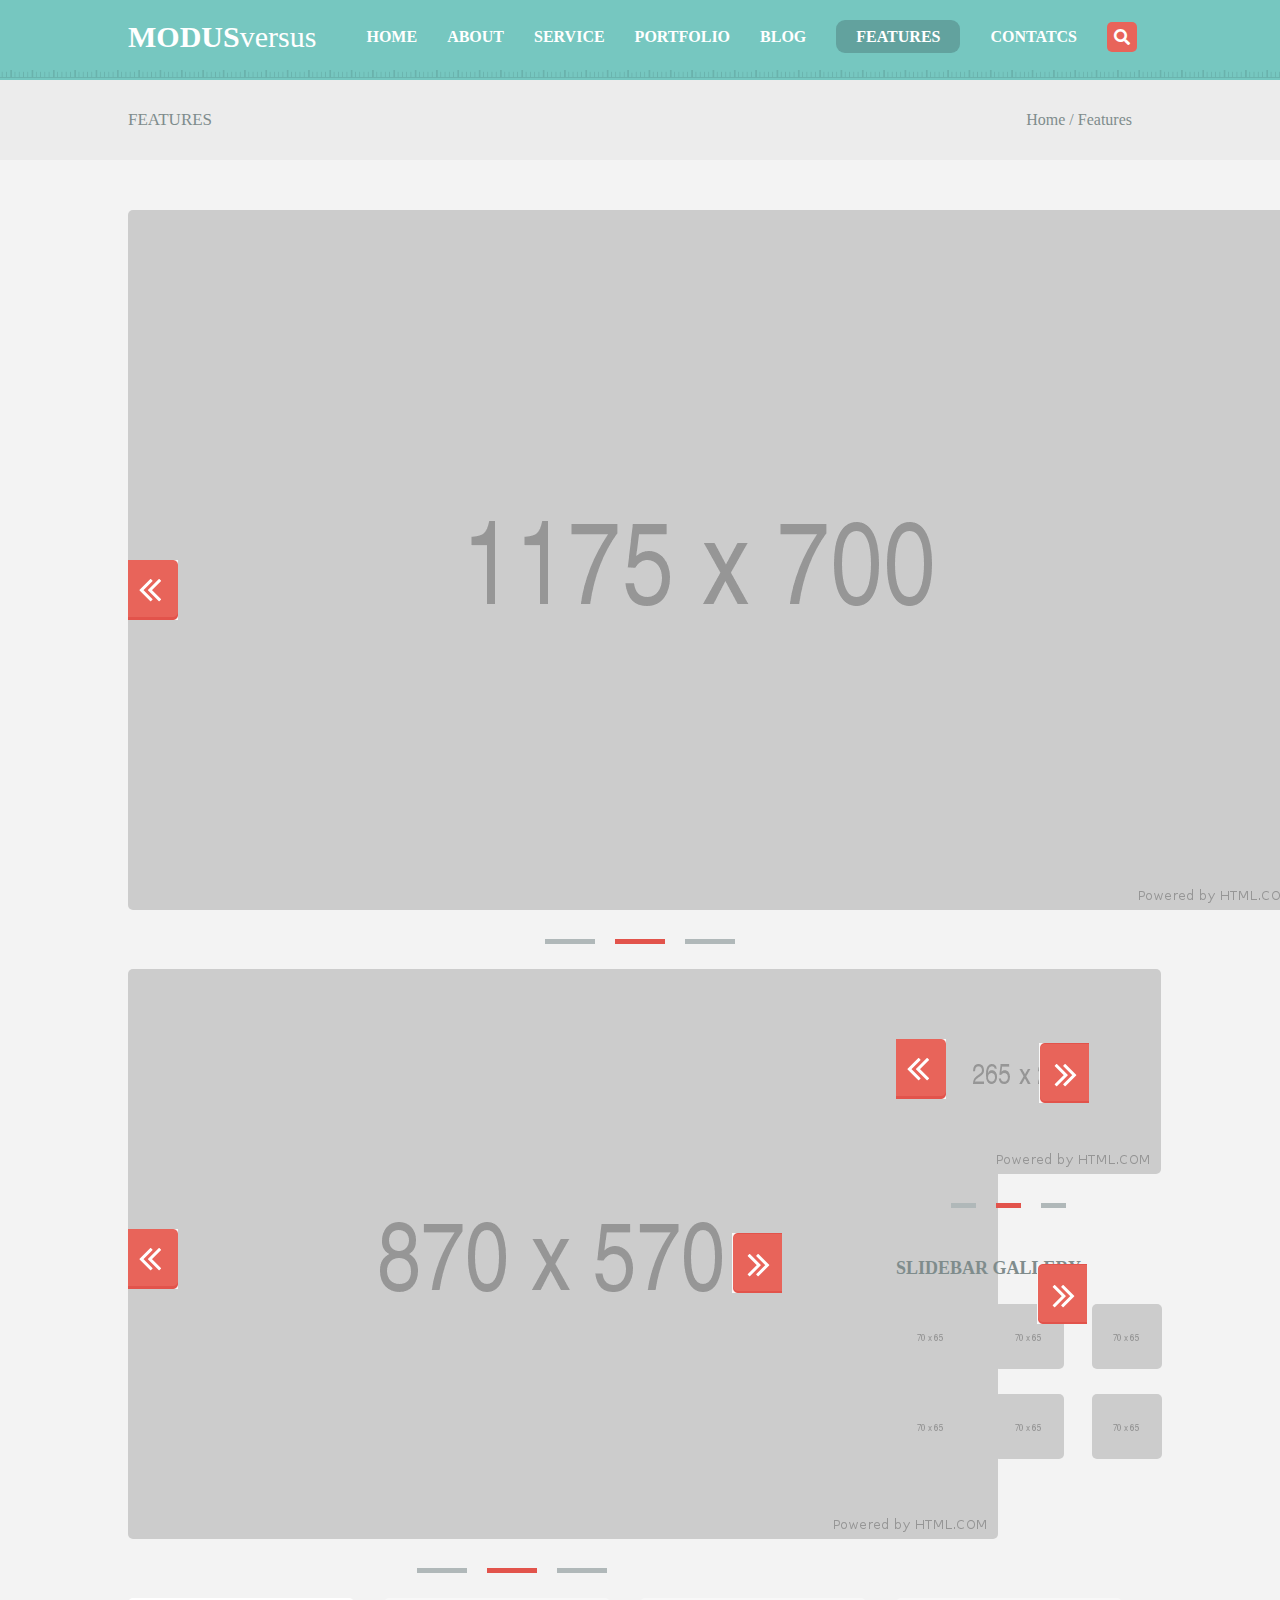
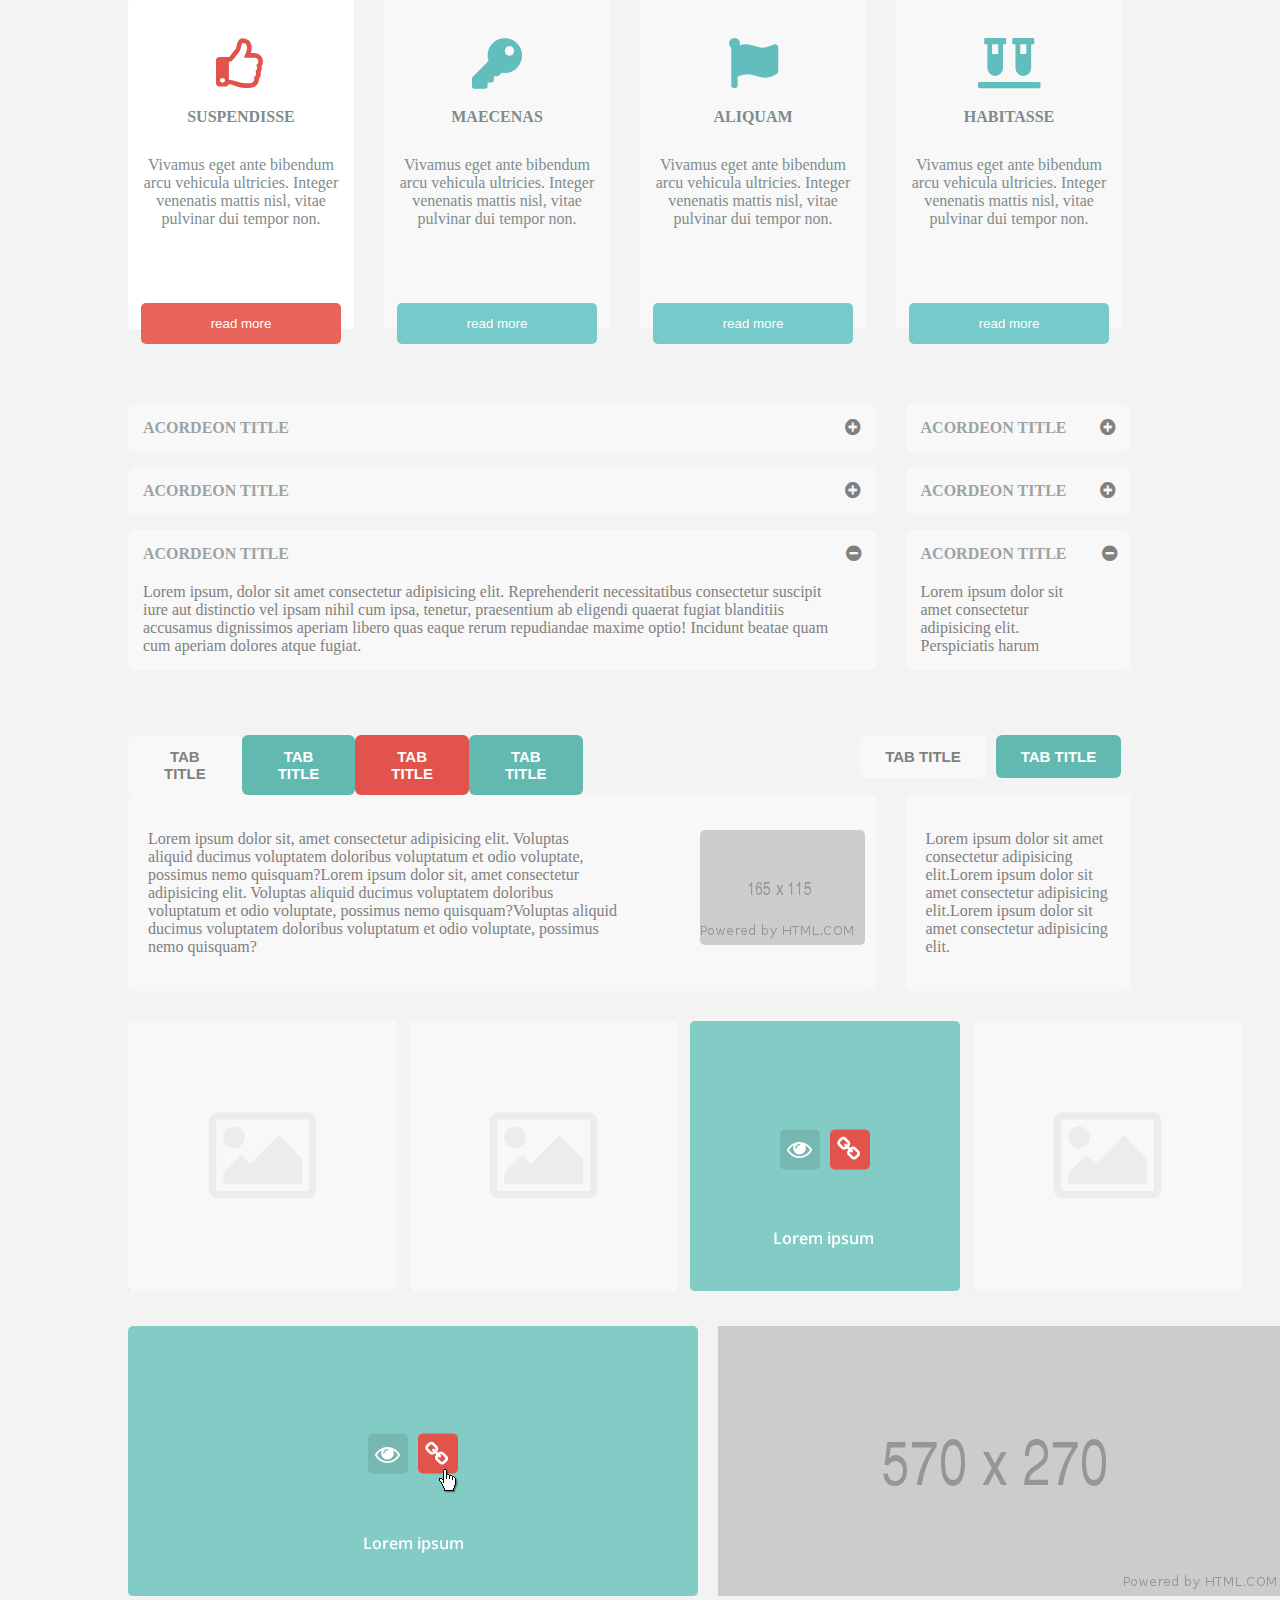
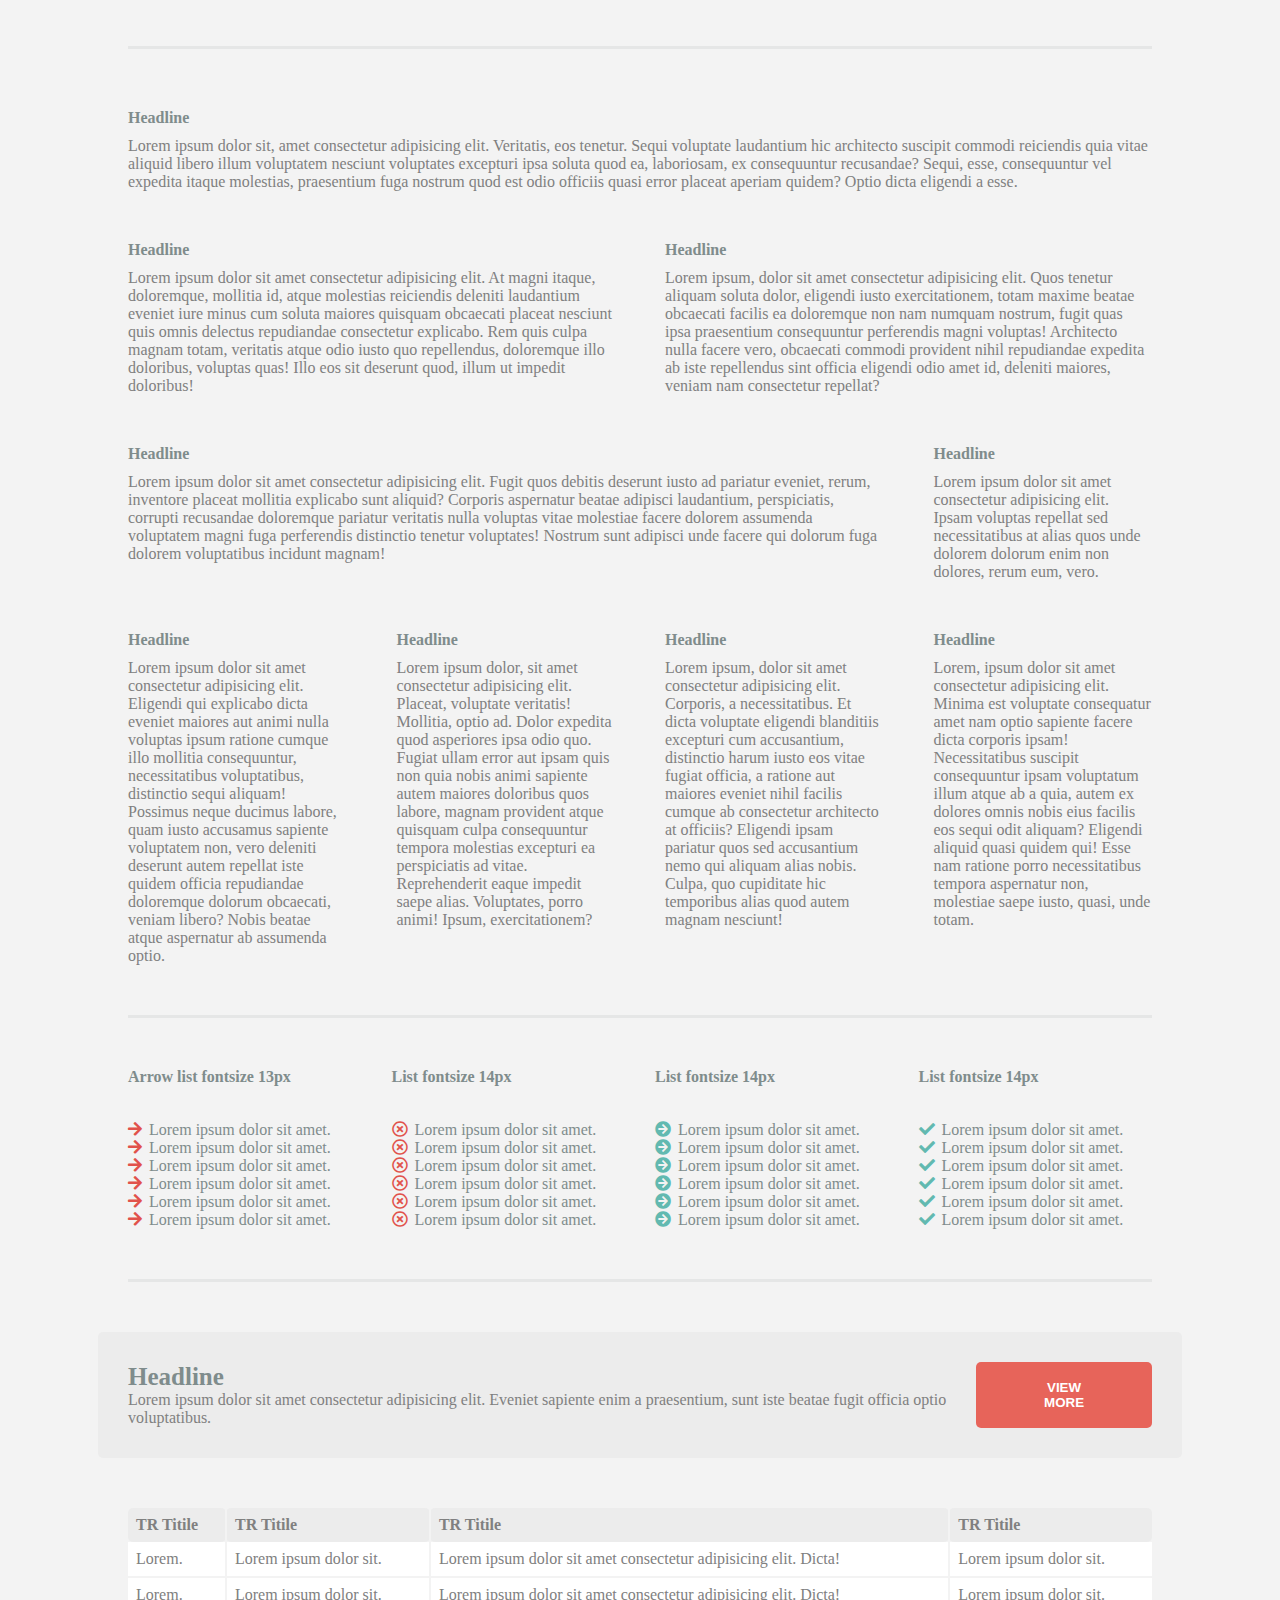
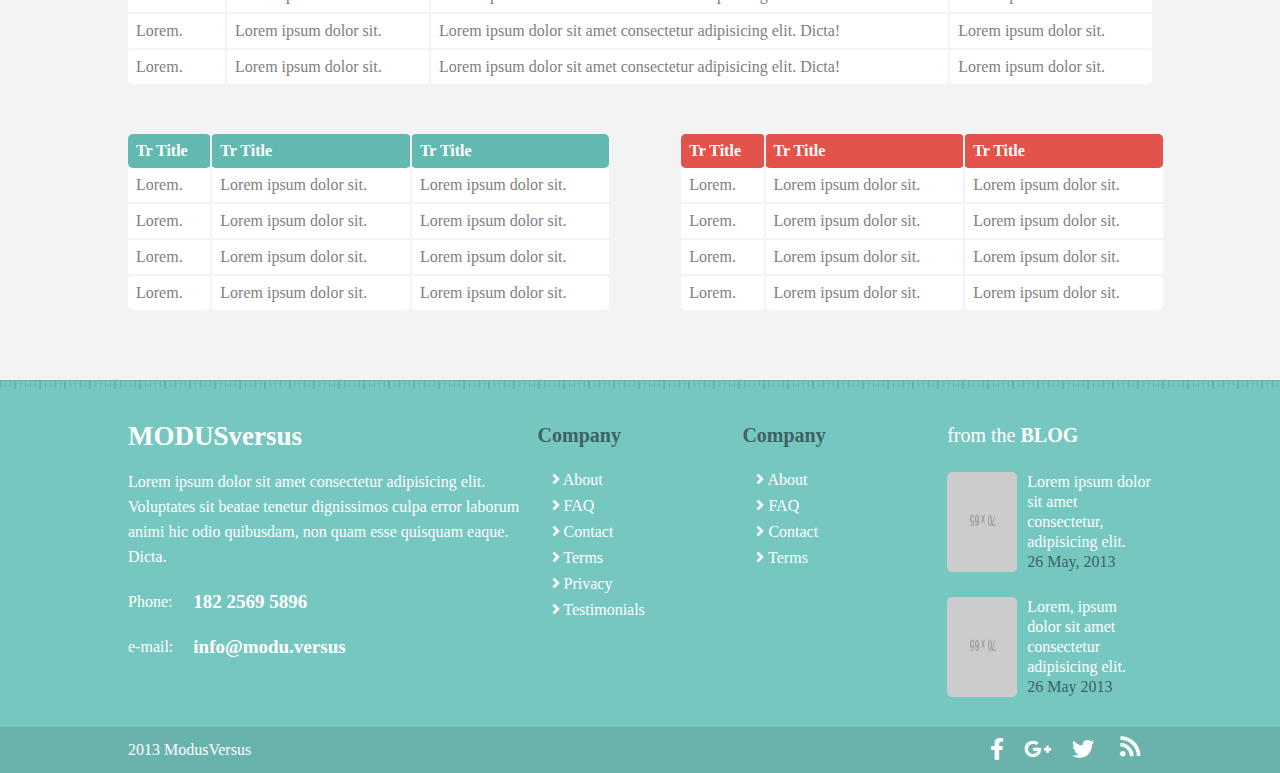
<file: MODUSversus/index.html>
<!DOCTYPE html>
<html lang="en">

<head>
    <meta charset="UTF-8">
    <meta http-equiv="X-UA-Compatible" content="IE=edge">
    <meta name="viewport" content="width=device-width, initial-scale=1.0">
    <link rel="stylesheet" href="main.css">
    <title>MODUSversus</title>
</head>

<body>
    <header>
        <nav>
            <section class="header-content">
                <div class="header-logo">
                    <p><span>MODUS</span>versus</p>
                </div>
                <div class="header-ul-menu">
                    <ul>
                        <li>HOME</li>
                        <li>ABOUT</li>
                        <li>SERVICE</li>
                        <li>PORTFOLIO</li>
                        <li>BLOG</li>
                        <li><span>FEATURES</span></li>
                        <li>CONTATCS</li>
                        <li><i class="fas fa-search"></i></li>
                    </ul>
                </div>
            </section>
            <div class="header-line">
                <img src="images/header-line1.png" alt="">
            </div>
        </nav>
    </header>
    <main>
        <section class="feature-wrapper">
            <article class="feature-content">
                <div class="left-side-future-p">
                    <p>FEATURES</p>
                </div>
                <div class="right-side-future-p">
                    <p>Home / Features</p>
                </div>
            </article>
        </section>
        <section class="project-slideshow-picture">
            <img src="images/main-pic-1175x700.png" alt="">
        </section>
        <section class="project-slideshow-underlines">
            <div class="project-slideshow-first-arrow"></div>
            <div class="project-slideshow-second-arrow"></div>
            <div class="project-slideshow-third-arrow"></div>
        </section>
        <section class="blog-page-slide-show">
            <article class="blog-page-leading-pic">
                <img src="images/870x570.png" alt="">
                <article class="blog-page-leading-pic-underlines">
                    <div class="blog-page-leading-pic-underlines-first-arrow"></div>
                    <div class="blog-page-leading-pic-underlines-second-arrow"></div>
                    <div class="blog-page-leading-pic-underlines-third-arrow"></div>
                </article>
            </article>
            <article class="slidebar-slideshow">
                <article class="slidebar-slideshow-leading-pic">
                    <img src="images/265x205.png" alt="">
                    <article class="slidebar-slideshow-leading-pic-underlines">
                        <div class="slidebar-slideshow-leading-pic-underlines-first-arrow"></div>
                        <div class="slidebar-slideshow-leading-pic-underlines-second-arrow"></div>
                        <div class="slidebar-slideshow-leading-pic-underlines-third-arrow"></div>
                    </article>
                </article>
                <article class="sidebar-gallery">
                    <p>SLIDEBAR GALLERY</p>
                    <img src="images/70x65.png" alt="">
                    <img src="images/70x65 (1).png" alt="">
                    <img src="images/70x65 (2).png" alt="">
                    <img src="images/70x65 (3).png" alt="">
                    <img src="images/70x65 (4).png" alt="">
                    <img src="images/70x65 (5).png" alt="">
                </article>
            </article>
        </section>
        <section class="more-info">
            <article>
                <i class="far fa-thumbs-up"></i>
                <p class="top-p">SUSPENDISSE</p>
                <p class="bottom-p">Vivamus eget ante bibendum arcu vehicula ultricies. Integer venenatis mattis nisl,
                    vitae pulvinar dui tempor non. </p>
                <button>read more</button>
            </article>
            <article>
                <i class="fas fa-key"></i>
                <p class="top-p">MAECENAS</p>
                <p class="bottom-p">Vivamus eget ante bibendum arcu vehicula ultricies. Integer venenatis mattis nisl,
                    vitae pulvinar dui tempor non. </p>
                <button>read more</button>
            </article>
            <article>
                <i class="fas fa-flag"></i>
                <p class="top-p">ALIQUAM</p>
                <p class="bottom-p">Vivamus eget ante bibendum arcu vehicula ultricies. Integer venenatis mattis nisl,
                    vitae pulvinar dui tempor non. </p>
                <button>read more</button>
            </article>
            <article>
                <i class="fas fa-vials"></i>
                <p class="top-p">HABITASSE</p>
                <p class="bottom-p">Vivamus eget ante bibendum arcu vehicula ultricies. Integer venenatis mattis nisl,
                    vitae pulvinar dui tempor non. </p>
                <button>read more</button>
            </article>
        </section>
        <section class="acordeon-menu">
            <article class="left-side-acordeon-menu">
                <div>
                    <p>ACORDEON TITLE</p>
                    <i class="fas fa-plus-circle"></i>
                </div>
                <div>
                    <p>ACORDEON TITLE</p>
                    <i class="fas fa-plus-circle"></i>
                </div>
                <div class="last-child-content">
                    <p>ACORDEON TITLE</p>
                    <i class="fas fa-minus-circle"></i>
                    <p class="last-child">Lorem ipsum, dolor sit amet consectetur adipisicing elit. Reprehenderit
                        necessitatibus consectetur suscipit iure aut distinctio vel ipsam nihil cum ipsa, tenetur,
                        praesentium ab eligendi quaerat fugiat blanditiis accusamus dignissimos aperiam libero quas
                        eaque rerum repudiandae maxime optio! Incidunt beatae quam cum aperiam dolores atque fugiat.
                    </p>
                </div>
            </article>
            <article class="right-side-acordeon-menu">
                <div>
                    <p>ACORDEON TITLE</p>
                    <i class="fas fa-plus-circle"></i>
                </div>
                <div>
                    <p>ACORDEON TITLE</p>
                    <i class="fas fa-plus-circle"></i>
                </div>
                <div class="last-child-content">
                    <p>ACORDEON TITLE</p>
                    <i class="fas fa-minus-circle"></i>
                    <p class="last-child">Lorem ipsum dolor sit amet consectetur adipisicing elit. Perspiciatis
                        harum</p>
                </div>
            </article>
        </section>
        <section class="tabs-section">
            <article class="left-side-tabs">
                <article>
                    <div>
                        <button class="left-side-tabs-first-button">TAB TITLE</button>
                    </div>
                    <div>
                        <button class="left-side-tabs-second-button">TAB TITLE</button>
                    </div>
                    <div>
                        <button class="left-side-tabs-third-button">TAB TITLE</button>
                    </div>
                    <div>
                        <button class="left-side-tabs-fourth-button">TAB TITLE</button>
                    </div>
                </article>
            </article>
            <article class="right-side-tabs">
                <article>
                    <div>
                        <button class="right-side-tabs-first-button">TAB TITLE</button>
                    </div>
                    <div>
                        <button class="right-side-tabs-second-button">TAB TITLE</button>
                    </div>
                </article>
            </article>
        </section>
        <section class="under-tabs-content">
            <article class="left-side-under-tabs-text">
                <div>
                    <p>Lorem ipsum dolor sit, amet consectetur adipisicing elit. Voluptas aliquid ducimus voluptatem
                        doloribus voluptatum et odio voluptate, possimus nemo quisquam?Lorem ipsum dolor sit, amet
                        consectetur adipisicing elit. Voluptas aliquid ducimus voluptatem
                        doloribus voluptatum et odio voluptate, possimus nemo quisquam?Voluptas aliquid ducimus
                        voluptatem
                        doloribus voluptatum et odio voluptate, possimus nemo quisquam?</p>
                </div>
                <div>
                    <img src="images/165x115.png" alt="">
                </div>
            </article>
            <article class="right-side-under-tabs-text">
                <p>Lorem ipsum dolor sit amet consectetur adipisicing elit.Lorem ipsum dolor sit amet consectetur
                    adipisicing elit.Lorem ipsum dolor sit amet consectetur adipisicing elit.</p>
            </article>
        </section>
        <section class="pics-galery">
            <article class="pics-galery-top-side">
                <img src="images/270x270.png" alt="">
                <img src="images/270x270.png" alt="">
                <img src="images/270x270 with content.png" alt="">
                <img src="images/270x270.png" alt="">
            </article>
            <article class="pics-galery-bottom-side">
                <img src="images/570x270 with content.png" alt="">
                <img src="images/570x270.png" alt="">
            </article>
            <div class="pics-galery-border-bottom"></div>
        </section>
        <section class="text-content-wrapper">
            <div class="div-content-one">
                <p>Headline</p>
                <p>Lorem ipsum dolor sit, amet consectetur adipisicing elit. Veritatis, eos tenetur. Sequi voluptate
                    laudantium hic architecto suscipit commodi reiciendis quia vitae aliquid libero illum voluptatem
                    nesciunt voluptates excepturi ipsa soluta quod ea, laboriosam, ex consequuntur recusandae? Sequi,
                    esse, consequuntur vel expedita itaque molestias, praesentium fuga nostrum quod est odio officiis
                    quasi error placeat aperiam quidem? Optio dicta eligendi a esse.</p>
            </div>
            <div class="div-content-two">
                <p>Headline</p>
                <p>Lorem ipsum dolor sit amet consectetur adipisicing elit. At magni itaque, doloremque, mollitia id,
                    atque molestias reiciendis deleniti laudantium eveniet iure minus cum soluta maiores quisquam
                    obcaecati placeat nesciunt quis omnis delectus repudiandae consectetur explicabo. Rem quis culpa
                    magnam totam, veritatis atque odio iusto quo repellendus, doloremque illo doloribus, voluptas quas!
                    Illo eos sit deserunt quod, illum ut impedit doloribus!</p>
            </div>
            <div class="div-content-three">
                <p>Headline</p>
                <p>Lorem ipsum, dolor sit amet consectetur adipisicing elit. Quos tenetur aliquam soluta dolor, eligendi
                    iusto exercitationem, totam maxime beatae obcaecati facilis ea doloremque non nam numquam nostrum,
                    fugit quas ipsa praesentium consequuntur perferendis magni voluptas! Architecto nulla facere vero,
                    obcaecati commodi provident nihil repudiandae expedita ab iste repellendus sint officia eligendi
                    odio amet id, deleniti maiores, veniam nam consectetur repellat?</p>
            </div>
            <div class="div-content-four">
                <p>Headline</p>
                <p>Lorem ipsum dolor sit amet consectetur adipisicing elit. Fugit quos debitis deserunt iusto ad
                    pariatur eveniet, rerum, inventore placeat mollitia explicabo sunt aliquid? Corporis aspernatur
                    beatae adipisci laudantium, perspiciatis, corrupti recusandae doloremque pariatur veritatis nulla
                    voluptas vitae molestiae facere dolorem assumenda voluptatem magni fuga perferendis distinctio
                    tenetur voluptates! Nostrum sunt adipisci unde facere qui dolorum fuga dolorem voluptatibus incidunt
                    magnam!</p>
            </div>
            <div class="div-content-five">
                <p>Headline</p>
                <p>Lorem ipsum dolor sit amet consectetur adipisicing elit. Ipsam voluptas repellat sed necessitatibus
                    at alias quos unde dolorem dolorum enim non dolores, rerum eum, vero.</p>
            </div>
            <div class="div-content-six">
                <p>Headline</p>
                <p>Lorem ipsum dolor sit amet consectetur adipisicing elit. Eligendi qui explicabo dicta eveniet maiores
                    aut animi nulla voluptas ipsum ratione cumque illo mollitia consequuntur, necessitatibus
                    voluptatibus, distinctio sequi aliquam! Possimus neque ducimus labore, quam iusto accusamus sapiente
                    voluptatem non, vero deleniti deserunt autem repellat iste quidem officia repudiandae doloremque
                    dolorum obcaecati, veniam libero? Nobis beatae atque aspernatur ab assumenda optio.</p>
            </div>
            <div class="div-content-seven">
                <p>Headline</p>
                <p>Lorem ipsum dolor, sit amet consectetur adipisicing elit. Placeat, voluptate veritatis! Mollitia,
                    optio ad. Dolor expedita quod asperiores ipsa odio quo. Fugiat ullam error aut ipsam quis non quia
                    nobis animi sapiente autem maiores doloribus quos labore, magnam provident atque quisquam culpa
                    consequuntur tempora molestias excepturi ea perspiciatis ad vitae. Reprehenderit eaque impedit saepe
                    alias. Voluptates, porro animi! Ipsum, exercitationem?</p>
            </div>
            <div class="div-content-eight">
                <p>Headline</p>
                <p>Lorem ipsum, dolor sit amet consectetur adipisicing elit. Corporis, a necessitatibus. Et dicta
                    voluptate eligendi blanditiis excepturi cum accusantium, distinctio harum iusto eos vitae fugiat
                    officia, a ratione aut maiores eveniet nihil facilis cumque ab consectetur architecto at officiis?
                    Eligendi ipsam pariatur quos sed accusantium nemo qui aliquam alias nobis. Culpa, quo cupiditate hic
                    temporibus alias quod autem magnam nesciunt!</p>
            </div>
            <div class="div-content-nine">
                <p>Headline</p>
                <p>Lorem, ipsum dolor sit amet consectetur adipisicing elit. Minima est voluptate consequatur amet nam
                    optio sapiente facere dicta corporis ipsam! Necessitatibus suscipit consequuntur ipsam voluptatum
                    illum atque ab a quia, autem ex dolores omnis nobis eius facilis eos sequi odit aliquam? Eligendi
                    aliquid quasi quidem qui! Esse nam ratione porro necessitatibus tempora aspernatur non, molestiae
                    saepe iusto, quasi, unde totam.</p>
            </div>
        </section>
        <section class="list-fontsize-uls">
            <div class="first-list">
                <p>Arrow list fontsize 13px</p>
                <ul>
                    <li><i class="fas fa-arrow-right"></i> Lorem ipsum dolor sit amet.</li>
                    <li><i class="fas fa-arrow-right"></i> Lorem ipsum dolor sit amet.</li>
                    <li><i class="fas fa-arrow-right"></i> Lorem ipsum dolor sit amet.</li>
                    <li><i class="fas fa-arrow-right"></i> Lorem ipsum dolor sit amet.</li>
                    <li><i class="fas fa-arrow-right"></i> Lorem ipsum dolor sit amet.</li>
                    <li><i class="fas fa-arrow-right"></i> Lorem ipsum dolor sit amet.</li>
                </ul>
            </div>
            <div class="second-list">
                <p>List fontsize 14px</p>
                <ul>
                    <li><i class="far fa-times-circle"></i> Lorem ipsum dolor sit amet.</li>
                    <li><i class="far fa-times-circle"></i> Lorem ipsum dolor sit amet.</li>
                    <li><i class="far fa-times-circle"></i> Lorem ipsum dolor sit amet.</li>
                    <li><i class="far fa-times-circle"></i> Lorem ipsum dolor sit amet.</li>
                    <li><i class="far fa-times-circle"></i> Lorem ipsum dolor sit amet.</li>
                    <li><i class="far fa-times-circle"></i> Lorem ipsum dolor sit amet.</li>
                </ul>
            </div>
            <div class="third-list">
                <p>List fontsize 14px</p>
                <ul>
                    <li><i class="fas fa-arrow-circle-right"></i> Lorem ipsum dolor sit amet.</li>
                    <li><i class="fas fa-arrow-circle-right"></i> Lorem ipsum dolor sit amet.</li>
                    <li><i class="fas fa-arrow-circle-right"></i> Lorem ipsum dolor sit amet.</li>
                    <li><i class="fas fa-arrow-circle-right"></i> Lorem ipsum dolor sit amet.</li>
                    <li><i class="fas fa-arrow-circle-right"></i> Lorem ipsum dolor sit amet.</li>
                    <li><i class="fas fa-arrow-circle-right"></i> Lorem ipsum dolor sit amet.</li>
                </ul>
            </div>
            <div class="fourth-list">
                <p>List fontsize 14px</p>
                <ul>
                    <li><i class="fas fa-check"></i> Lorem ipsum dolor sit amet.</li>
                    <li><i class="fas fa-check"></i> Lorem ipsum dolor sit amet.</li>
                    <li><i class="fas fa-check"></i> Lorem ipsum dolor sit amet.</li>
                    <li><i class="fas fa-check"></i> Lorem ipsum dolor sit amet.</li>
                    <li><i class="fas fa-check"></i> Lorem ipsum dolor sit amet.</li>
                    <li><i class="fas fa-check"></i> Lorem ipsum dolor sit amet.</li>
                </ul>
            </div>
        </section>
        <section class="view-more">
            <div>
                <p>Headline</p>
                <p>Lorem ipsum dolor sit amet consectetur adipisicing elit. Eveniet sapiente enim a praesentium, sunt
                    iste beatae fugit officia optio voluptatibus.</p>
            </div>
            <div>
                <button>VIEW MORE</button>
            </div>
        </section>
        <section class="first-table-section">
            <table>
                <thead>
                    <td>TR Titile</td>
                    <td>TR Titile</td>
                    <td>TR Titile</td>
                    <td>TR Titile</td>
                </thead>
                <tbody>
                    <tr>
                        <td>Lorem.</td>
                        <td>Lorem ipsum dolor sit.</td>
                        <td>Lorem ipsum dolor sit amet consectetur adipisicing elit. Dicta!</td>
                        <td>Lorem ipsum dolor sit.</td>
                    </tr>
                    <tr>
                        <td>Lorem.</td>
                        <td>Lorem ipsum dolor sit.</td>
                        <td>Lorem ipsum dolor sit amet consectetur adipisicing elit. Dicta!</td>
                        <td>Lorem ipsum dolor sit.</td>
                    </tr>
                    <tr>
                        <td>Lorem.</td>
                        <td>Lorem ipsum dolor sit.</td>
                        <td>Lorem ipsum dolor sit amet consectetur adipisicing elit. Dicta!</td>
                        <td>Lorem ipsum dolor sit.</td>
                    </tr>
                    <tr>
                        <td>Lorem.</td>
                        <td>Lorem ipsum dolor sit.</td>
                        <td>Lorem ipsum dolor sit amet consectetur adipisicing elit. Dicta!</td>
                        <td>Lorem ipsum dolor sit.</td>
                    </tr>
                </tbody>
            </table>
        </section>
        <section class="second-table-section">
            <table class="left-table">
                <thead>
                    <tr>
                        <td>Tr Title</td>
                        <td>Tr Title</td>
                        <td>Tr Title</td>
                    </tr>
                </thead>
                <tbody>
                    <tr>
                        <td>Lorem.</td>
                        <td>Lorem ipsum dolor sit.</td>
                        <td>Lorem ipsum dolor sit.</td>
                    </tr>
                    <tr>
                        <td>Lorem.</td>
                        <td>Lorem ipsum dolor sit.</td>
                        <td>Lorem ipsum dolor sit.</td>
                    </tr>
                    <tr>
                        <td>Lorem.</td>
                        <td>Lorem ipsum dolor sit.</td>
                        <td>Lorem ipsum dolor sit.</td>
                    </tr>
                    <tr>
                        <td>Lorem.</td>
                        <td>Lorem ipsum dolor sit.</td>
                        <td>Lorem ipsum dolor sit.</td>
                    </tr>
                </tbody>
            </table>
            <table class="right-table">
                <thead>
                    <tr>
                        <td>Tr Title</td>
                        <td>Tr Title</td>
                        <td>Tr Title</td>
                    </tr>
                </thead>
                <tbody>
                    <tr>
                        <td>Lorem.</td>
                        <td>Lorem ipsum dolor sit.</td>
                        <td>Lorem ipsum dolor sit.</td>
                    </tr>
                    <tr>
                        <td>Lorem.</td>
                        <td>Lorem ipsum dolor sit.</td>
                        <td>Lorem ipsum dolor sit.</td>
                    </tr>
                    <tr>
                        <td>Lorem.</td>
                        <td>Lorem ipsum dolor sit.</td>
                        <td>Lorem ipsum dolor sit.</td>
                    </tr>
                    <tr>
                        <td>Lorem.</td>
                        <td>Lorem ipsum dolor sit.</td>
                        <td>Lorem ipsum dolor sit.</td>
                    </tr>

                </tbody>
            </table>
        </section>
    </main>
    <footer>
        <section class="modusversus-footer">
            <div class="footer-topline">
                <img src="images/header-line1.png" alt="">
            </div>
            <section class="modusversus-footer-content">
                <article class="modusversus-text-content">
                    <h2><span>MODUS</span>versus</h2>
                    <p>Lorem ipsum dolor sit amet consectetur adipisicing elit. Voluptates sit beatae tenetur dignissimos culpa error laborum animi hic odio quibusdam, non quam esse quisquam eaque. Dicta.</p>
                    <article class="mosudversus-content-wrapper">
                        <div>
                            <p>Phone:</p>
                            <p>e-mail:</p>
                        </div>
                        <div class="modusversus-contacts">
                            <p>182 2569 5896</p>
                            <p>info@modu.versus</p>
                        </div>
                    </article>
                </article>
                <article class="modusversus-company">
                    <p>Company</p>
                    <ul>
                        <li><i class="fas fa-angle-right"></i> About</li>
                        <li><i class="fas fa-angle-right"></i> FAQ</li>
                        <li><i class="fas fa-angle-right"></i> Contact</li>
                        <li><i class="fas fa-angle-right"></i> Terms</li>
                        <li><i class="fas fa-angle-right"></i> Privacy</li>
                        <li><i class="fas fa-angle-right"></i> Testimonials</li>
                    </ul>
                </article>
                <article class="modusversus-comunity">
                    <p>Company</p>
                    <ul>
                        <li><i class="fas fa-angle-right"></i> About</li>
                        <li><i class="fas fa-angle-right"></i> FAQ</li>
                        <li><i class="fas fa-angle-right"></i> Contact</li>
                        <li><i class="fas fa-angle-right"></i> Terms</li>
                    </ul>
                </article>
                <article class="from-blog-info">
                    <h2>from the <span>BLOG</span></h2>
                    <div class="from-blog-first-pic-content">
                        <img src="images/70x65.png" alt="">
                        <div>
                            <p>Lorem ipsum dolor sit amet consectetur, adipisicing elit.</p>
                            <p>26 May, 2013</p>
                        </div>
                    </div>
                    <div class="from-blog-second-pic-content">
                        <img src="images/70x65.png" alt="">
                        <div>
                            <p>Lorem, ipsum dolor sit amet consectetur adipisicing elit.</p>
                            <p>26 May 2013</p>
                        </div>
                    </div>
                </article>
            </section>
        </section>
        <section class="links-footer">
            <article class="links-footer-content">
                <p>2013 ModusVersus</p>
                <ul>
                    <li><i class="fab fa-facebook-f"></i></li>
                    <li><i class="fab fa-google-plus-g"></i></li>
                    <li><i class="fab fa-twitter"></i></li>
                    <li><i class="fas fa-wifi"></i></li>
                </ul>
            </article>
        </section>
    </footer>
</body>

</html>
</file>
<file: MODUSversus/main.css>
@import url("https://cdnjs.cloudflare.com/ajax/libs/font-awesome/5.13.0/css/all.min.css");
/* CSS RESET  */

* {
    margin: 0;
    padding: 0;
}

* ul {
    text-decoration: none;
}

* ul li {
    list-style: none;
    cursor: pointer;
}

* i, button {
    cursor: pointer;
}

/*Header*/

header {
    height: 80px;
    background-color: #76C7C0;
}

.header-logo p {
    color: white;
    font-size: 30px;
    font-weight: lighter;
}

.header-logo span {
    font-size: 30px;
    font-weight: bold;
}

.header-content {
    width: 80%;
    margin: 0 auto;
    display: flex;
    justify-content: space-between;
    align-items: center;
    padding: 20px 0;
}

.header-ul-menu ul {
    display: flex;
    align-items: center;
}

.header-ul-menu ul li {
    padding: 0 15px;
    color: white;
    font-weight: bold;
}

.header-ul-menu ul li span {
    background-color: #62A29E;
    padding: 8px 20px;
    border-radius: 9px;
    border: none;
}

.header-ul-menu ul li i {
    color: white;
    background-color: #E8645A;
    padding: 7px;
    border: none;
    border-radius: 5px;
}

.header-line {
    margin-top: -10px;
}

.header-line img {
    width: 100%;
}

/* Main*/

main {
    background-color: #F3F3F3;
}

/* Future section */

.feature-wrapper {
    background-color: #ECECEC;
    height: 80px;
}

.feature-content {
    width: 80%;
    margin: 0 auto;
    display: flex;
    justify-content: space-between;
    align-items: center;
    padding: 30px 0;
}

.feature-content .left-side-future-p {
    font-size: 17px;
    color: #7F8C8C;
    cursor: pointer;
}

.feature-content .right-side-future-p {
    color: #7F8C8C;
    padding-right: 20px;
    cursor: pointer;
}

/* Section project-slideshow */

.project-slideshow-picture {
    width: 80%;
    margin: 0 auto;
    padding-top: 50px;
}

.project-slideshow-picture img {
    border-radius: 5px;
}

.project-slideshow-picture::before {
    content: url(images/left-arrow-50x60.png);
    position: absolute;
    margin-top: 350px;
    cursor: pointer;
}

.project-slideshow-picture::after {
    content: url(images/right-arrow-50x60.png);
    position: absolute;
    margin-top: 350px;
    right: 193px;
    cursor: pointer;
}

.project-slideshow-underlines {
    display: flex;
    justify-content: center;
    padding: 25px;
}

.project-slideshow-underlines div {
    margin: 0 10px;
}

.project-slideshow-underlines .project-slideshow-first-arrow {
    border-bottom: 5px solid #B0B8B9;
    width: 50px;
}

.project-slideshow-underlines .project-slideshow-second-arrow {
    border-bottom: 5px solid #E2534B;
    width: 50px;
}

.project-slideshow-underlines .project-slideshow-third-arrow {
    border-bottom: 5px solid #B0B8B9;
    width: 50px;
}

/* Section  blog-page galler slideshow */

.blog-page-slide-show img {
    border-radius: 5px;
}

.blog-page-slide-show {
    width: 80%;
    margin: 0 auto;
    display: grid;
    grid-template-columns: 75% 22%;
}

.sidebar-gallery {
    display: grid;
    grid-template-columns: 1fr 1fr 1fr;
    grid-gap: 25px 28px;
    margin-top: 25px;
}

.sidebar-gallery p {
    grid-column: 1/4;
}

.blog-page-leading-pic::before {
    content: url(images/left-arrow-50x60.png);
    position: absolute;
    margin-top: 260px;
    cursor: pointer;
}

.blog-page-leading-pic::after {
    content: url(images/right-arrow-50x60.png);
    position: absolute;
    margin-top: -365px;
    right: 498px;
    cursor: pointer;
}

.blog-page-leading-pic-underlines {
    display: flex;
    justify-content: center;
    padding: 25px;
}

.blog-page-leading-pic-underlines div {
    margin: 0 10px;
}

.blog-page-leading-pic-underlines .blog-page-leading-pic-underlines-first-arrow {
    border-bottom: 5px solid #B0B8B9;
    width: 50px;
}

.blog-page-leading-pic-underlines .blog-page-leading-pic-underlines-second-arrow {
    border-bottom: 5px solid #E2534B;
    width: 50px;
}

.blog-page-leading-pic-underlines .blog-page-leading-pic-underlines-third-arrow {
    border-bottom: 5px solid #B0B8B9;
    width: 50px;
}

.slidebar-slideshow-leading-pic::before {
    content: url(images/left-arrow-50x60.png);
    position: absolute;
    margin-top: 70px;
    cursor: pointer;
}

.slidebar-slideshow-leading-pic::after {
    content: url(images/right-arrow-50x60.png);
    position: absolute;
    right: 191px;
    margin-top: -190px;
    cursor: pointer;
}

.slidebar-slideshow-leading-pic-underlines {
    display: flex;
    justify-content: center;
    padding: 25px;
}

.slidebar-slideshow-leading-pic-underlines div {
    margin: 0 10px;
}

.slidebar-slideshow-leading-pic-underlines .slidebar-slideshow-leading-pic-underlines-first-arrow {
    border-bottom: 5px solid #B0B8B9;
    width: 25px;
}

.slidebar-slideshow-leading-pic-underlines .slidebar-slideshow-leading-pic-underlines-second-arrow {
    border-bottom: 5px solid #E2534B;
    width: 25px;
}

.slidebar-slideshow-leading-pic-underlines .slidebar-slideshow-leading-pic-underlines-third-arrow {
    border-bottom: 5px solid #B0B8B9;
    width: 25px;
}

.sidebar-gallery {
    color: #7F8C8C;
    font-weight: bold;
    font-size: 18px;
}

/* Section more info */

.more-info {
    width: 80%;
    margin: 0 auto;
    display: flex;
}

.more-info article {
    width: 23%;
    background-color: #F8F8F8;
    border-radius: 5px;
    margin-right: 30px;
    display: flex;
    flex-direction: column;
    justify-content: center;
    align-items: center;
}

.more-info article:first-child {
    background-color: white;
}

.more-info article i {
    font-size: 50px;
    padding-top: 40px;
    padding-bottom: 20px;
}

.more-info p {
    color: #7F8C8C;
    text-align: center;
}

.top-p {
    font-weight: bold;
}

.bottom-p {
    padding-top: 30px;
    padding-left: 10px;
    padding-right: 10px;
}

.fa-thumbs-up {
    color: #E2534B;
}

.fa-key, .fa-flag, .fa-vials {
    color: #62BDBD;
}

.more-info button {
    margin-top: 60px;
    padding: 13px 70px;
    border: none;
    border-radius: 5px;
    color: white;
    background-color: #76CACA;
    position: relative;
    top: 15px;
}

.more-info article:first-child button {
    background-color: #E8645A;
}

/* Section acordeon menu */

.acordeon-menu {
    width: 80%;
    margin: 0 auto;
    margin-top: 60px;
    margin-bottom: 50px;
    display: grid;
    grid-template-columns: 73% 22%;
    grid-gap: 30px;
}

.acordeon-menu article div {
    border: 1px solid black;
    border-radius: 7px;
    border: none;
    background-color: #F8F8F8;
    padding: 15px;
    margin: 15px 0;
    color: gray;
    display: flex;
    justify-content: space-between;
}

.acordeon-menu .left-side-acordeon-menu .last-child-content {
    display: grid;
    grid-template-columns: 98% 2%;
}

.acordeon-menu .right-side-acordeon-menu .last-child-content {
    display: grid;
    grid-template-columns: 75% 7%;
}

.acordeon-menu article div p:first-child {
    font-weight: bold;
    color: #9AA4A4;
}

.acordeon-menu article div .last-child {
    padding-top: 20px;
}

/* Section tabs-section */

.tabs-section {
    width: 80%;
    margin: 0 auto;
    display: grid;
    grid-template-columns: 37% 60%;
}

.right-side-tabs {
    justify-self: right;
}

.left-side-tabs article {
    display: grid;
    grid-template-columns: 30% 30% 30% 30%;
}

.right-side-tabs article {
    display: grid;
    grid-template-columns: 1fr 1fr;
    grid-gap: 10px;
}

.tabs-section button {
    border: none;
    font-weight: bold;
    font-size: 15px;
    padding: 13px 25px;
    border-radius: 6px;
}

.left-side-tabs-first-button {
    background-color: #F8F8F8;
    color: gray;
}

.left-side-tabs-second-button {
    color: white;
    background-color: #62B9B0;
}

.left-side-tabs-third-button {
    color: white;
    background-color: #E2534B;
}

.left-side-tabs-fourth-button {
    color: white;
    background-color: #62B9B0;
}

.right-side-tabs-first-button {
    background-color: #F8F8F8;
    color: gray;
}

.right-side-tabs-second-button {
    color: white;
    background-color: #62B9B0;
}

/* Section under-tabs-content */

.under-tabs-content {
    width: 80%;
    margin: 0 auto;
    display: grid;
    grid-template-columns: 73% 22%;
    grid-gap: 30px;
}

.under-tabs-content article {
    background-color: #F8F8F8;
    padding: 35px 20px;
    border-radius: 5px;
}

.under-tabs-content article p {
    color: gray;
}

.left-side-under-tabs-text {
    display: grid;
    grid-template-columns: 78% 30%;
}

.left-side-under-tabs-text div p {
    width: 85%;
    text-align: left;
}

.left-side-under-tabs-text div img {
    border-radius: 5px;
}

/* Section pics-galery */

.pics-galery {
    width: 80%;
    margin: 0 auto;
    border-bottom: 3px solid #E5E6E6;
}

.pics-galery-top-side {
    margin-top: 30px;
    display: grid;
    grid-template-columns: 1fr 1fr 1fr 1fr;
    grid-gap: 13px;
}

.pics-galery-bottom-side {
    display: grid;
    grid-template-columns: 1fr 1fr;
    grid-gap: 20px;
    margin-top: 35px;
}

.pics-galery-border-bottom {
    margin-top: 50px;
}

/* Section text-content-wrapper */

.text-content-wrapper {
    width: 80%;
    margin: 0 auto;
    display: grid;
    grid-template-columns: repeat(4, 1fr);
    grid-gap: 50px;
    margin-top: 60px;
    padding-bottom: 50px;
    border-bottom: 3px solid #E5E6E6;
}

.div-content-one {
    grid-column: 1/5;
}

.div-content-two {
    grid-column: 1/3;
}

.div-content-three {
    grid-column: 3/5;
}

.div-content-four {
    grid-column: 1/4;
}

.text-content-wrapper div p:first-child {
    color: #7F8C8C;
    font-weight: bold;
    font-size: 16px;
    padding-bottom: 10px;
}

.text-content-wrapper div :nth-last-child(odd) {
    color: gray;
}

/* Section list-fontsize-uls */

.list-fontsize-uls {
    width: 80%;
    margin: 50px auto;
    padding-bottom: 50px;
    display: grid;
    grid-template-columns: repeat(4, 1fr);
    grid-gap: 30px;
    border-bottom: 3px solid #E5E6E6;
}

.list-fontsize-uls div p:first-child {
    color: #7F8C8C;
    font-weight: bold;
    font-size: 16px;
    margin-bottom: 35px;
}

.list-fontsize-uls div i {
    padding-right: 3px;
}

.list-fontsize-uls div ul li {
    color: #7F8C8C;
}

.first-list i {
    color: #E1524B;
}

.second-list i {
    color: #E1524B;
}

.third-list i {
    color: #62B9B0;
}

.fourth-list i {
    color: #62B9B0;
}

/* Section view-more */

.view-more {
    width: 80%;
    margin: 0 auto;
    background-color: #ECECEC;
    display: flex;
    align-items: center;
    justify-content: space-between;
    padding: 30px;
    border-radius: 5px;
}

.view-more div p:first-child {
    color: #7F8C8C;
    font-weight: bold;
    font-size: 25px;
}

.view-more div p:nth-last-child(odd) {
    color: gray;
}

.view-more div button {
    border: none;
    border-radius: 5px;
    background-color: #E7645A;
    padding: 18px 55px;
    font-weight: bold;
    color: white;
}

/* Section first-table-section */

.first-table-section {
    width: 80%;
    margin: 0 auto;
}

.first-table-section table {
    border-collapse: collapse;
    border-radius: 5px;
    border: none;
    width: 100%;
    margin-top: 50px;
}

.first-table-section table tr td {
    border: 2px solid #F3F3F3;
    padding: 8px;
    color: gray;
    border-right: none;
    border-top: none;
}

.first-table-section tr :first-child {
    border-left: none;
}

.first-table-section tr:last-child td {
    border-bottom: none;
    border-top-left-radius: 5px;
    border-bottom-left-radius: 5px;
    border-top-right-radius: 5px;
    border-bottom-right-radius: 5px;
}

.first-table-section table thead tr {
    background-color: #ECECEC;
    font-weight: bold;
    color: gray;
}

.first-table-section table tbody tr {
    background-color: white;
}

/* Section second-table */

.second-table-section {
    width: 80%;
    margin: 0 auto;
    display: grid;
    grid-template-columns: 47% 47%;
    grid-gap: 72px;
    padding-bottom: 70px;
}

.second-table-section table {
    border-collapse: collapse;
    border-radius: 5px;
    border: none;
    margin-top: 50px;
}

.second-table-section table tr td {
    border: 2px solid #F3F3F3;
    border-top: none;
    border-right: none;
    padding: 8px;
    color: gray;
}

.second-table-section table thead tr td {
    color: white;
}

.second-table-section table thead tr {
    background-color: #62B9B0;
    font-weight: bold;
    color: white;
}

.second-table-section table tbody tr {
    background-color: white;
}

.second-table-section tr :first-child {
    border-left: none;
}

.left-table tr:last-child td {
    border-bottom: none;
    border-top-left-radius: 5px;
    border-bottom-left-radius: 5px;
    border-top-right-radius: 5px;
    border-bottom-right-radius: 5px;
}

.right-table tr:last-child td {
    border-bottom: none;
    border-top-left-radius: 5px;
    border-bottom-left-radius: 5px;
    border-top-right-radius: 5px;
    border-bottom-right-radius: 5px;
}

.right-table thead tr td {
    background-color: #E2534B;
}

/* Footer sections */

.modusversus-footer {
    background-color: #76C7C0;
    padding-bottom: 30px;
}

.modusversus-footer .footer-topline {
    display: flex;
    margin-bottom: 35px;
}

.modusversus-footer div img {
    transform: rotate(180deg);
}

.modusversus-footer-content {
    width: 80%;
    margin: 0 auto;
    color: white;
    display: grid;
    grid-template-columns: 2fr 1fr 1fr 1fr;
}

.modusversus-text-content h2 {
    font-size: 27px;
    padding-bottom: 20px;
}

.modusversus-text-content p {
    padding-bottom: 20px;
}

.modusversus-text-content:first-child {
    line-height: 25px;
}

.modusversus-text-content h2 span {
    font-weight: bold;
}

.modusversus-contacts {
    padding-left: 20px;
    font-weight: bold;
    font-size: 19px;
}

.mosudversus-content-wrapper {
    display: flex;
}

.modusversus-company p {
    font-size: 20px;
    font-weight: bold;
    color: #3B6360;
}

.modusversus-company ul {
    padding-left: 14px;
    padding-top: 20px;
}

.modusversus-company ul li {
    padding: 4px 0;
}

.modusversus-comunity p {
    font-size: 20px;
    font-weight: bold;
    color: #3B6360;
}

.modusversus-comunity ul {
    padding-left: 14px;
    padding-top: 20px;
}

.modusversus-comunity ul li {
    padding: 4px 0;
}

.from-blog-first-pic-content {
    display: flex;
    flex-direction: row;
    margin: 25px 0;
}

.from-blog-second-pic-content {
    display: flex;
    flex-direction: row;
}

.from-blog-info h2 {
    font-size: 20px;
    font-weight: lighter;
}

.from-blog-info h2 span {
    font-weight: bold;
}

.from-blog-info img {
    border-radius: 5px;
}

.from-blog-first-pic-content div p {
    padding-left: 10px;
    line-height: 20px;
}

.from-blog-second-pic-content div p {
    padding-left: 10px;
    line-height: 20px;
}

.from-blog-first-pic-content p:nth-child(even) {
    color: #3B6360;
}

.from-blog-second-pic-content p:nth-child(even) {
    color: #3B6360;
}

/* Footer links-footer */

.links-footer {
    background-color: #6AB3AC;
}

.links-footer-content {
    width: 80%;
    margin: 0 auto;
    color: white;
    display: flex;
    justify-content: space-between;
    align-items: center;
}

.links-footer ul {
    display: flex;
}

.links-footer ul li {
    font-size: 22px;
    padding: 10px;
}

.links-footer ul li .fa-wifi {
    transform: rotate(45deg);
}
</file>
